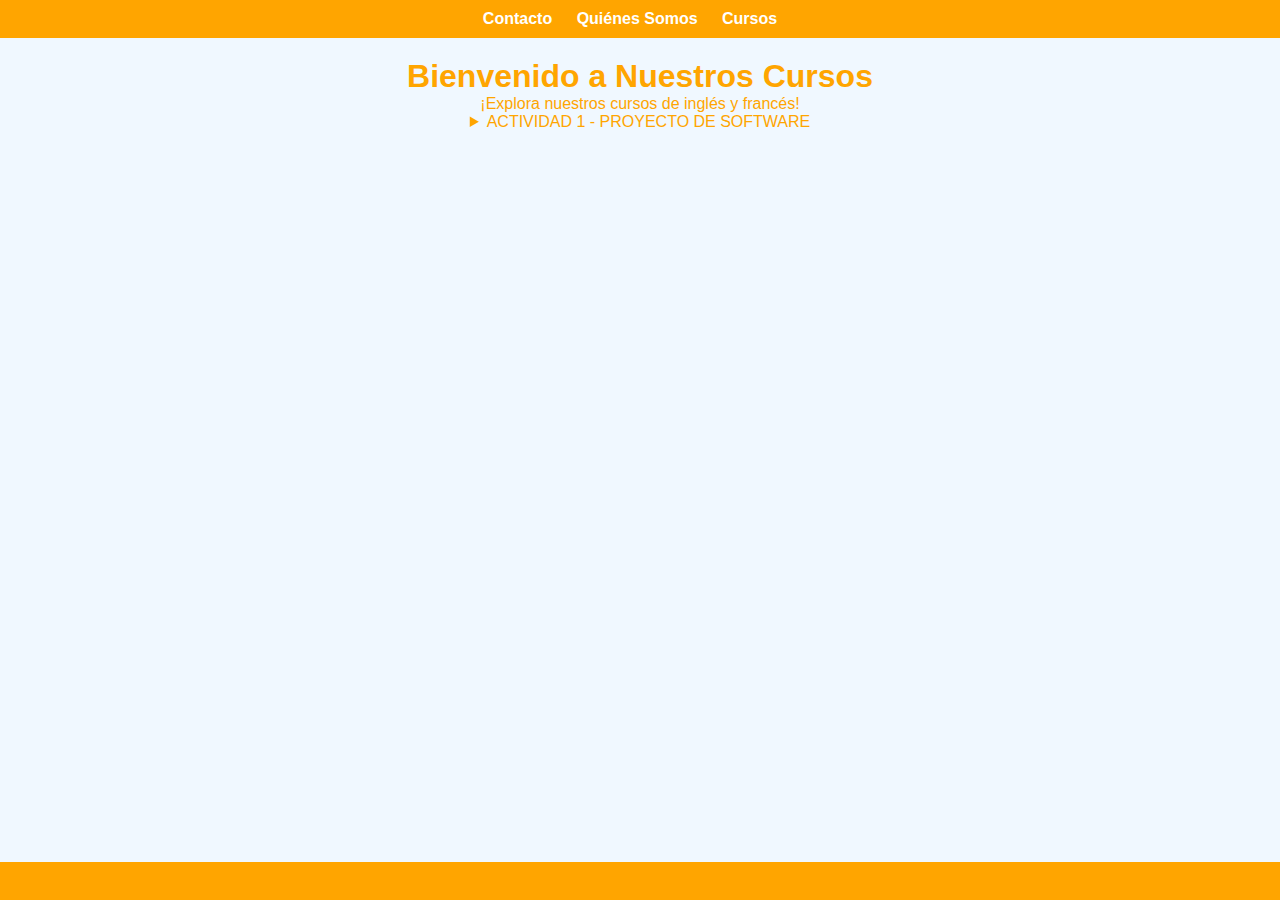
<file: index.html>
<!DOCTYPE html>
<html lang="es">
<head>
    <meta charset="UTF-8">
    <meta name="viewport" content="width=device-width, initial-scale=1.0">
    <link rel="stylesheet" href="estilosIA.css">
    <title>Cursos de la Institución</title>
</head>
<body>
    <header>
        <nav>
            <ul>
                <li><a href="contacto.html">Contacto</a></li>
                <li><a href="quienes-somos.html">Quiénes Somos</a></li>
                <li class="dropdown">
                    <a href="#" class="dropbtn">Cursos</a>
                    <div class="dropdown-content">
                        <a href="ingles.html">Inglés</a>
                        <a href="frances.html">Francés</a>
                    </div>
                </li>
            </ul>
        </nav>
    </header>



    <main>
        <h1>Bienvenido a Nuestros Cursos</h1>
        <p>¡Explora nuestros cursos de inglés y francés!</p>

    <section>
        <details>
            <summary>ACTIVIDAD 1 - PROYECTO DE SOFTWARE</summary>
            <img src="image.png">
 <a href="www.video.com">Video</a>
        </details>

    </section>



    </main>

    <footer>
        <p>© 2023 Institución. Todos los derechos reservados.</p>
    </footer>
</body>
</html>
</file>
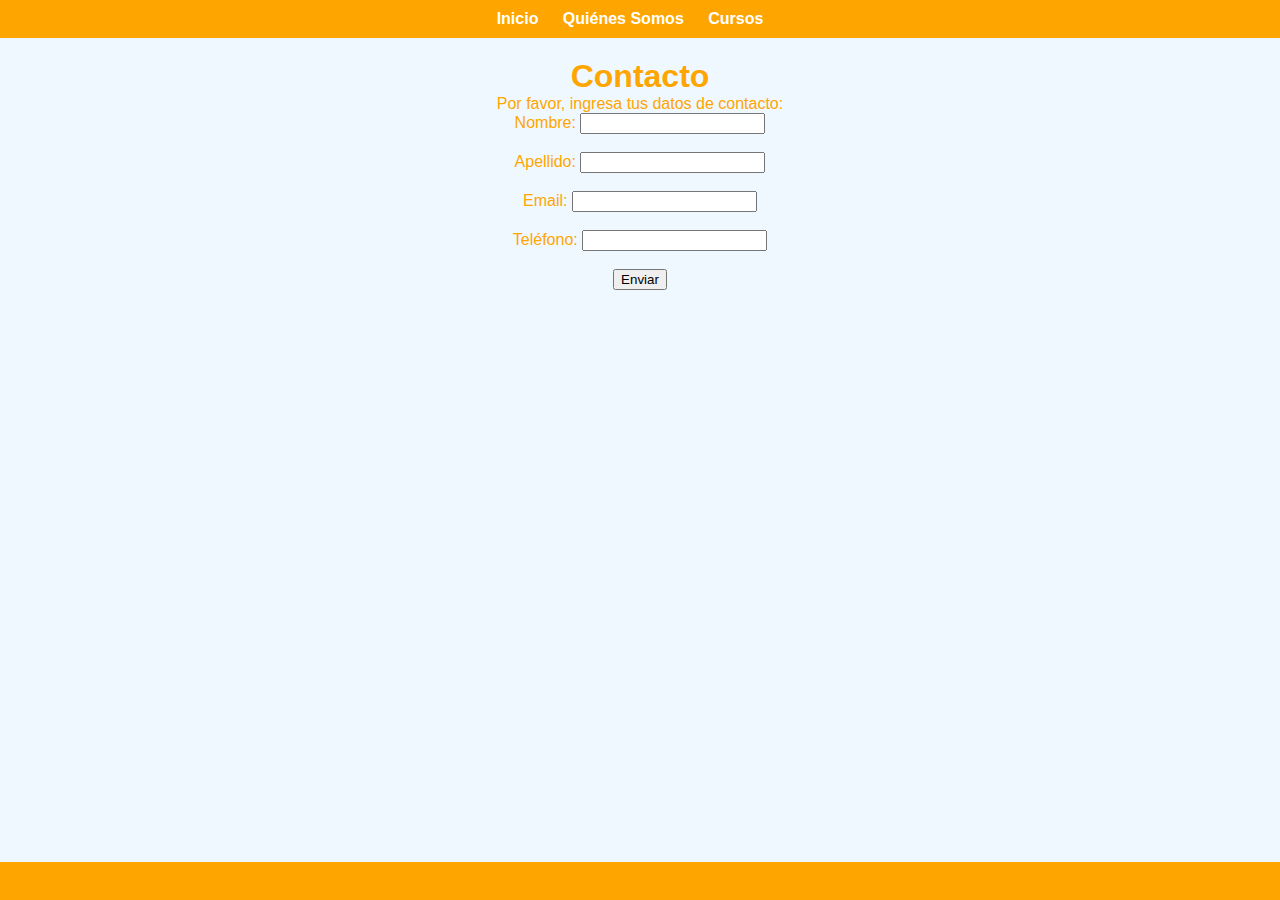
<file: contacto.html>
<!DOCTYPE html>
<html lang="es">
<head>
    <meta charset="UTF-8">
    <meta name="viewport" content="width=device-width, initial-scale=1.0">
    <link rel="stylesheet" href="estilosIA.css">
    <title>Contacto</title>
</head>
<body>
    <header>
        <nav>
            <ul>
                <li><a href="index.html">Inicio</a></li>
                <li><a href="quienes-somos.html">Quiénes Somos</a></li>
                <li class="dropdown">
                    <a href="#" class="dropbtn">Cursos</a>
                    <div class="dropdown-content">
                        <a href="ingles.html">Inglés</a>
                        <a href="frances.html">Francés</a>
                    </div>
                </li>
            </ul>
        </nav>
    </header>

    <main>
        <h1>Contacto</h1>
        <p>Por favor, ingresa tus datos de contacto:</p>
        <form action="enviar_formulario.php" method="POST">
            <label for="nombre">Nombre:</label>
            <input type="text" id="nombre" name="nombre" required>
            <br><br>
            
            <label for="apellido">Apellido:</label>
            <input type="text" id="apellido" name="apellido" required>
            <br><br>
            
            <label for="email">Email:</label>
            <input type="email" id="email" name="email" required>
            <br><br>
            
            <label for="telefono">Teléfono:</label>
            <input type="tel" id="telefono" name="telefono" required>
            <br><br>
            
            <input type="submit" value="Enviar">
        </form>
    </main>

    <footer>
        <p>© 2023 Institución. Todos los derechos reservados.</p>
    </footer>
</body>
</html>
</file>
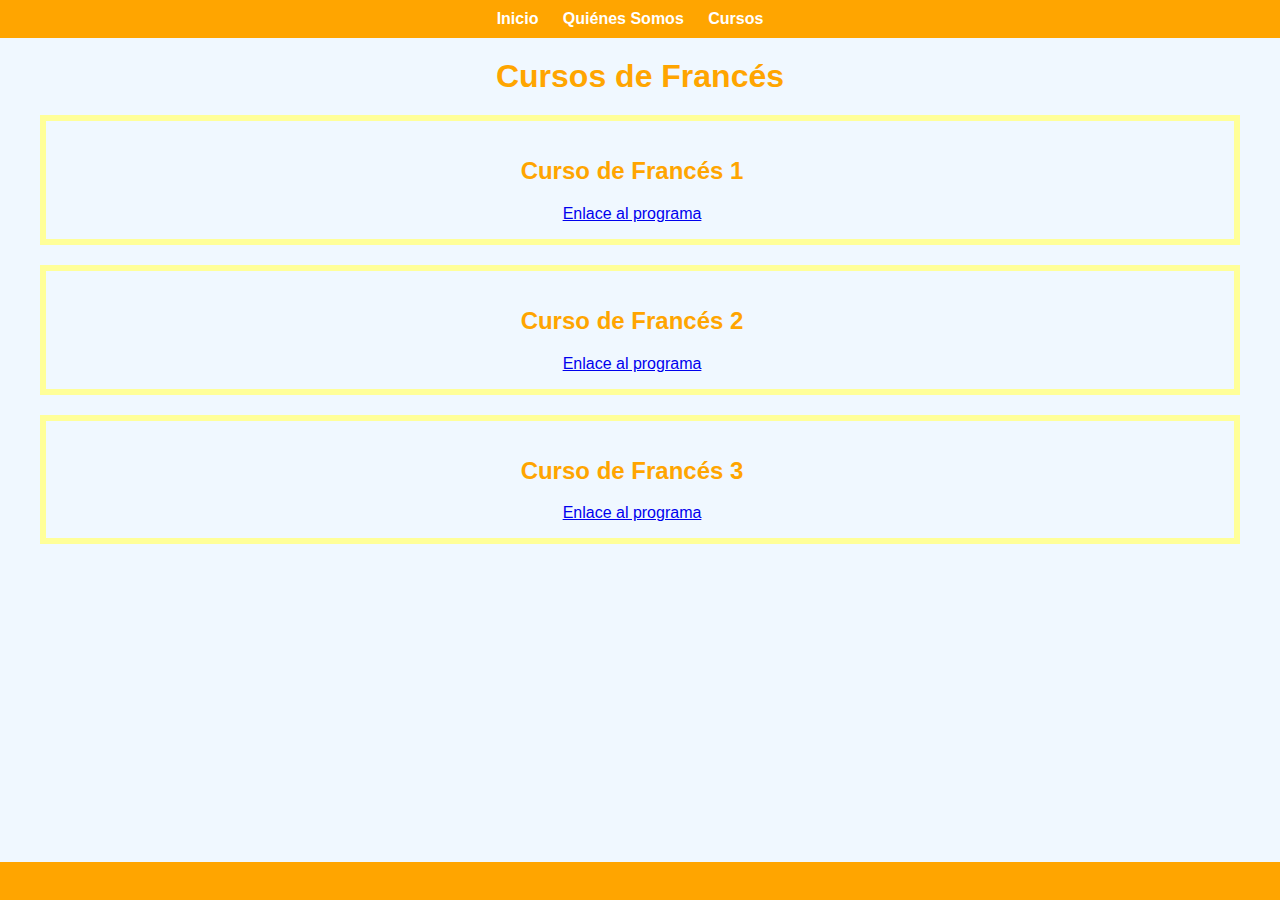
<file: frances.html>
<!DOCTYPE html>
<html lang="es">
<head>
    <meta charset="UTF-8">
    <meta name="viewport" content="width=device-width, initial-scale=1.0">
    <link rel="stylesheet" href="estilosIA.css">
    <title>Cursos de Francés</title>
</head>
<body>
    <header>
        <nav>
            <ul>
                <li><a href="index.html">Inicio</a></li>
                <li><a href="quienes-somos.html">Quiénes Somos</a></li>
                <li class="dropdown">
                    <a href="#" class="dropbtn">Cursos</a>
                    <div class="dropdown-content">
                        <a href="ingles.html">Inglés</a>
                        <a href="frances.html">Francés</a>
                    </div>
                </li>
            </ul>
        </nav>
    </header>

    <main>
        <h1>Cursos de Francés</h1>
        <div class="curso">
            <h2>Curso de Francés 1</h2>
            <p><a href="programas/frances1.pdf" download="ProgramaCurso1.pdf">Enlace al programa</a></p>
        </div>
        <div class="curso">
            <h2>Curso de Francés 2</h2>
            <p><a href="programas/frances2.pdf" download="ProgramaCurso2.pdf">Enlace al programa</a></p>
        </div>
        <div class="curso">
            <h2>Curso de Francés 3</h2>
            <p><a href="programas/frances3.pdf" download="ProgramaCurso3.pdf">Enlace al programa</a></p>
        </div>
    </main>

    <footer>
        <p>© 2023 Institución. Todos los derechos reservados.</p>
    </footer>
</body>
</html>
</file>
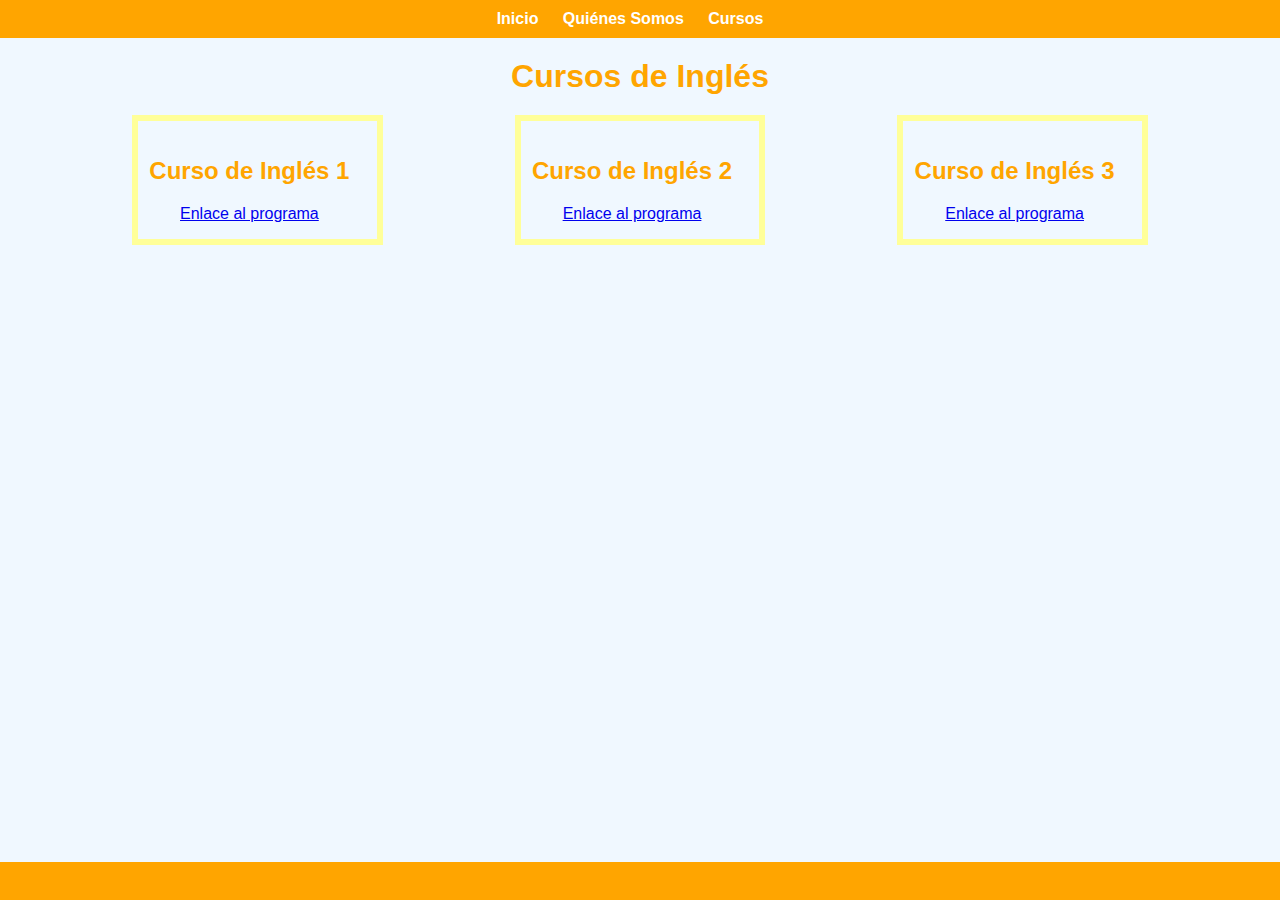
<file: ingles.html>
<!DOCTYPE html>
<html lang="es">
<head>
    <meta charset="UTF-8">
    <meta name="viewport" content="width=device-width, initial-scale=1.0">
    <link rel="stylesheet" href="estilosIA.css">
    <title>Cursos de Inglés</title>
</head>
<body>
    <header>
        <nav>
            <ul>
                <li><a href="index.html">Inicio</a></li>
                <li><a href="quienes-somos.html">Quiénes Somos</a></li>
                <li class="dropdown">
                    <a href="#" class="dropbtn">Cursos</a>
                    <div class="dropdown-content">
                        <a href="ingles.html">Inglés</a>
                        <a href="frances.html">Francés</a>
                    </div>
                </li>
            </ul>
        </nav>
    </header>

    <main>
        <h1>Cursos de Inglés</h1>
        <div id="contenedor">
        <div class="curso">
            <h2>Curso de Inglés 1</h2>
            <p><a href="programas/ingles1.pdf" download="ProgramaCurso1.pdf">Enlace al programa</a></p>
        </div>
        <div class="curso">
            <h2>Curso de Inglés 2</h2>
            <p><a href="programas/ingles2.pdf" download="ProgramaCurso2.pdf">Enlace al programa</a></p>
        </div>
        <div class="curso">
            <h2>Curso de Inglés 3</h2>
            <p><a href="programas/ingles3.pdf" download="ProgramaCurso3.pdf">Enlace al programa</a></p>
        </div>
</div>
    </main>

    <footer>
        <p>© 2023 Institución. Todos los derechos reservados.</p>
    </footer>
</body>
</html>
</file>
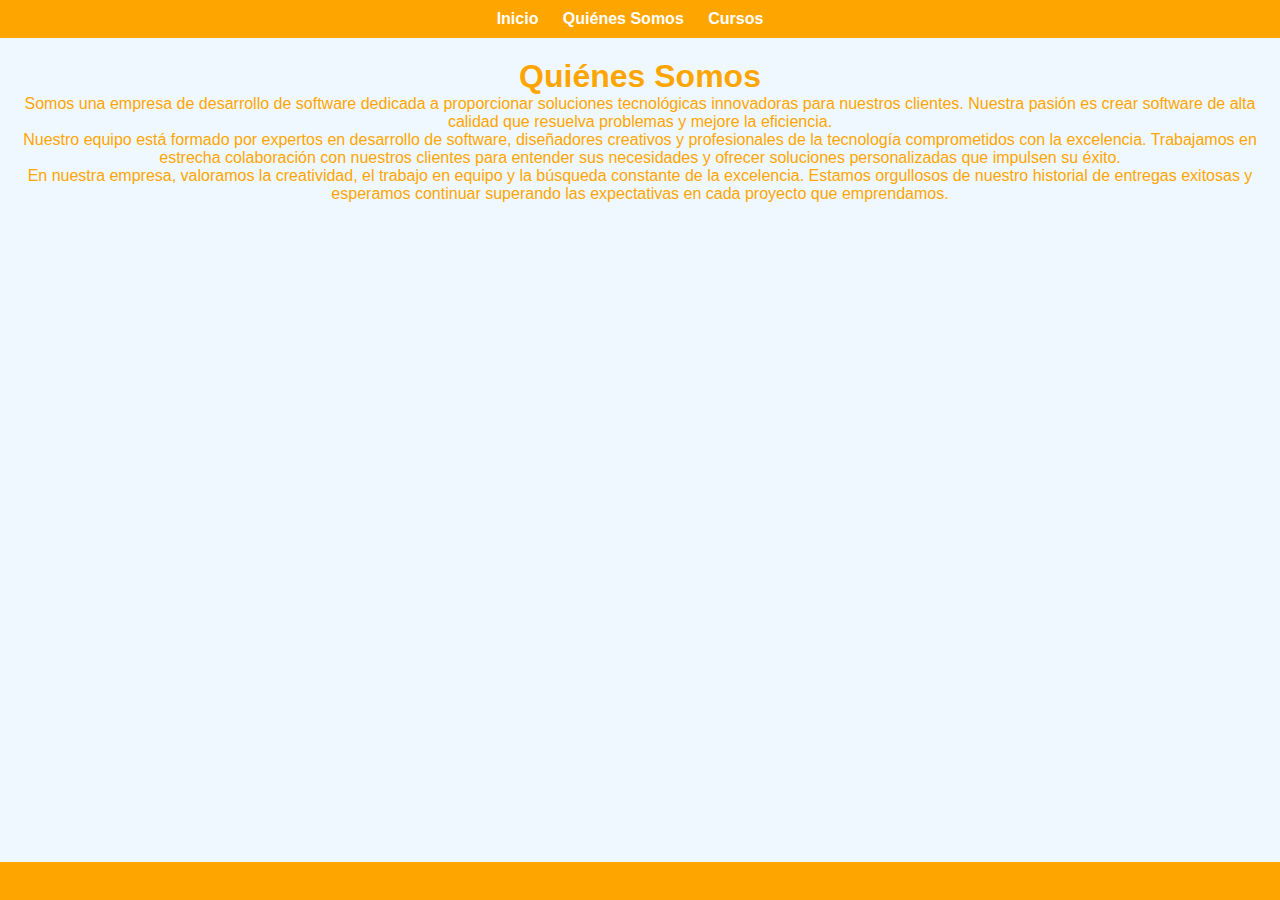
<file: quienes-somos.html>
<!DOCTYPE html>
<html lang="es">
<head>
    <meta charset="UTF-8">
    <meta name="viewport" content="width=device-width, initial-scale=1.0">
    <link rel="stylesheet" href="estilosIA.css">
    <title>Quiénes Somos</title>
</head>
<body>
    <header>
        <nav>
            <ul>
                <li><a href="index.html">Inicio</a></li>
                <li><a href="quienes-somos.html">Quiénes Somos</a></li>
                <li class="dropdown">
                    <a href="#" class="dropbtn">Cursos</a>
                    <div class="dropdown-content">
                        <a href="ingles.html">Inglés</a>
                        <a href="frances.html">Francés</a>
                    </div>
                </li>
            </ul>
        </nav>
    </header>

    <main>
        <h1>Quiénes Somos</h1>
        <p>Somos una empresa de desarrollo de software dedicada a proporcionar soluciones tecnológicas innovadoras para nuestros clientes. Nuestra pasión es crear software de alta calidad que resuelva problemas y mejore la eficiencia.</p>
        <p>Nuestro equipo está formado por expertos en desarrollo de software, diseñadores creativos y profesionales de la tecnología comprometidos con la excelencia. Trabajamos en estrecha colaboración con nuestros clientes para entender sus necesidades y ofrecer soluciones personalizadas que impulsen su éxito.</p>
        <p>En nuestra empresa, valoramos la creatividad, el trabajo en equipo y la búsqueda constante de la excelencia. Estamos orgullosos de nuestro historial de entregas exitosas y esperamos continuar superando las expectativas en cada proyecto que emprendamos.</p>
    </main>

    <footer>
        <p>© 2023 Institución. Todos los derechos reservados.</p>
    </footer>
</body>
</html>
</file>
<file: estilosIA.css>
/* Resetear estilos por defecto del navegador */
body, h1, p, ul, li {
    margin: 0;
    padding: 0;
}

/* Estilos globales */
body {
    font-family: Arial, sans-serif;
    background-color: #F0F8FF; /* Celeste */
    color: #FFA500; /* Naranja */
}

header {
    background-color: #FFA500; /* Naranja */
    padding: 10px 0;
}

nav ul {
    list-style: none;
    text-align: center;
}

nav ul li {
    display: inline-block;
    margin-right: 20px;
}

nav ul li a {
    text-decoration: none;
    color: #fff;
    font-weight: bold;
}

nav ul li a:hover {
    text-decoration: underline;
}

.dropdown {
    position: relative;
    display: inline-block;
}

.dropdown-content {
    display: none;
    position: absolute;
    background-color: #FFA500; /* Naranja */
    min-width: 160px;
    z-index: 1;
}

.dropdown-content a {
    color: #fff;
    padding: 12px 16px;
    text-decoration: none;
    display: block;
}

.dropdown-content a:hover {
    background-color: #F0F8FF; /* Celeste */
    color: #FFA500; /* Naranja */
}

.dropdown:hover .dropdown-content {
    display: block;
}

main {
    text-align: center;
    padding: 20px;
}

footer {
    background-color: #FFA500; /* Naranja */
    text-align: center;
    padding: 10px 0;
    position: absolute;
    bottom: 0;
    width: 100%;
}

/* Estilos para los bloques de curso */
.curso {
    border: 0.4em solid #FFFF99; /* Borde de color verde amarillento */
    padding: 1em 1.7em 1em 0.7em; /* Relleno específico */
    margin: 20px; /* Espacio entre bloques de curso */
}

#contenedor {
    display: flex;
    flex-wrap: wrap;
    justify-content: space-evenly;
}
</file>
